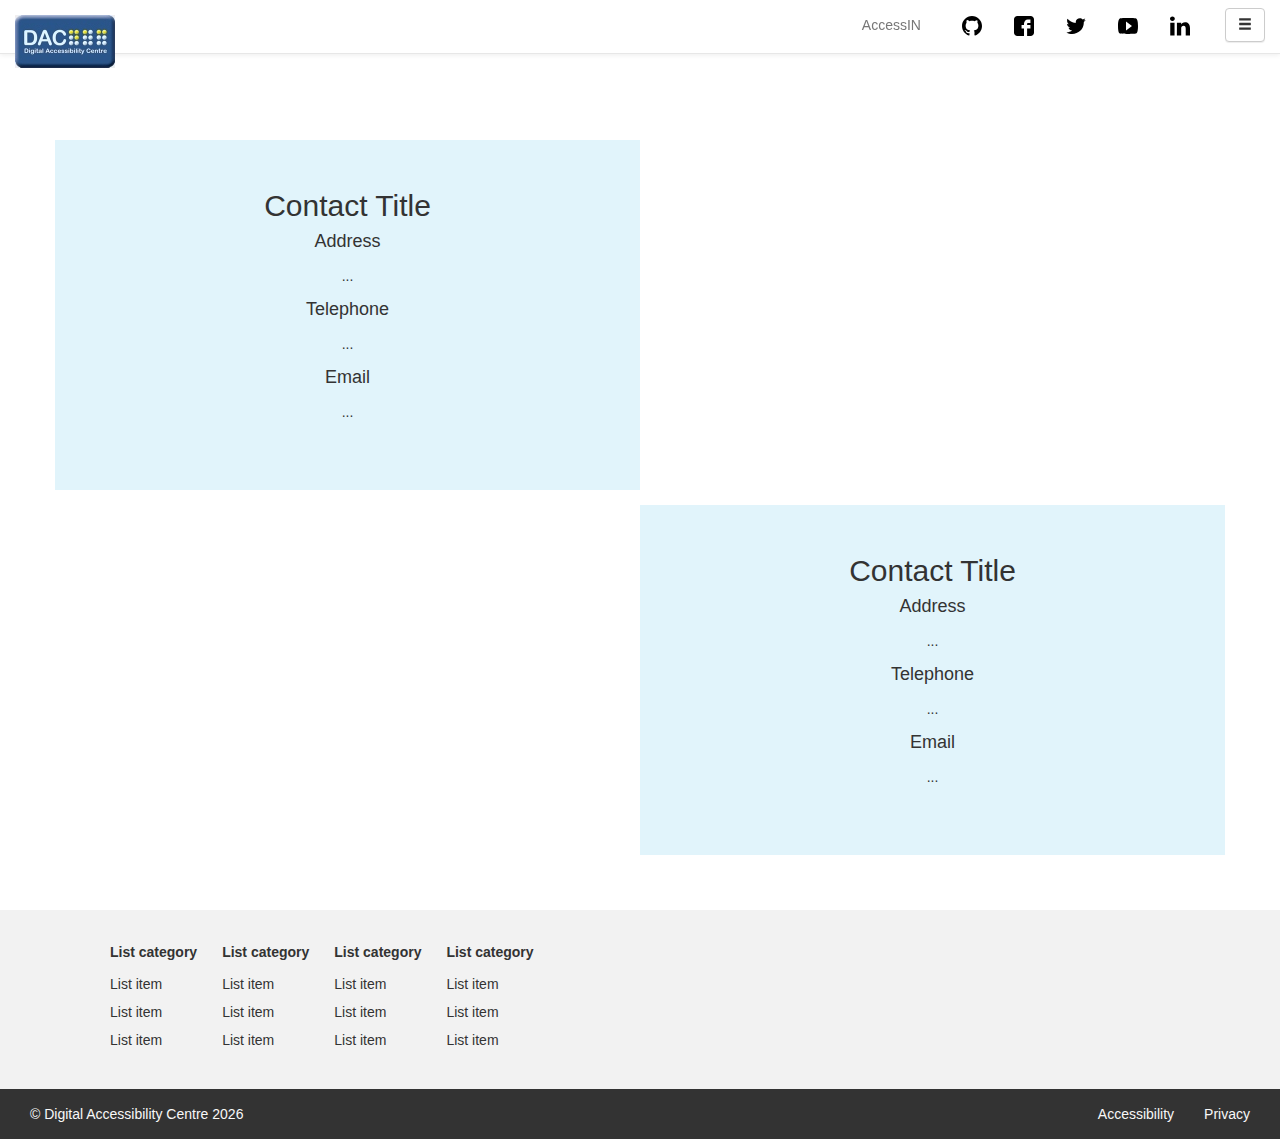
<file: contact.html>
<!doctype html>
<!--[if lt IE 7]>      <html class="no-js lt-ie9 lt-ie8 lt-ie7" lang=""> <![endif]-->
<!--[if IE 7]>         <html class="no-js lt-ie9 lt-ie8" lang=""> <![endif]-->
<!--[if IE 8]>         <html class="no-js lt-ie9" lang=""> <![endif]-->
<!--[if lt IE 9]>
	<script>
		document.createElement('video');
	</script>
<![endif]-->
<html lang="en">
<head>
	<meta charset="utf-8">
	<meta http-equiv="X-UA-Compatible" content="IE=edge,chrome=1">
	<title>Digital Accessibility Centre - DAC</title>
	<meta name="description" content="">
	<meta name="viewport" content="width=device-width, initial-scale=1">
	<link rel="stylesheet" href="css/bootstrap.min.css">
	<link rel="stylesheet" href="css/bootstrap-theme.css">

</head>

<body>
    <div class="wrapper">
        <header class="smaller stay-smaller">
			<nav id="" class="navbar navbar-default navbar-fixed-top" role="navigation">
				<div>
					<!--[if lt IE 10]>
						<span class="header-notice">You are using an <strong>outdated</strong> browser. Please <a href="http://browsehappy.com/">upgrade your browser</a> to improve your experience.</span>
					<![endif]-->
					<noscript>
						<span class="header-notice">We have detected you have Javascript disabled. Unfortunately, some features on this page may not function correctly.</span>
					</noscript>
					<a href="#content" class="sr-only sr-only-focusable header-notice"><span>Skip to main content</span></a>
				</div>
				<div class="container-fluid">
					<div class="row">
						<div class="navbar-header col-xs-6 col-sm-4 col-md-4">
							<a class="navbar-brand" href="#" id="logo"><span></span></a>
						</div>
						<div class="hidden-xs col-xs-6 col-sm-8 col-md-8">
							<ul class="nav navbar-nav pull-right nav-pills">
								<li role="header link"><a href="#">AccessIN</a></li>
								<li role="header link">&ensp;</li>
								<li role="header link" 	class="social-media"><a href="#"><img src="icon/1469573946_mark-github.svg" alt="GitHub"></a></li>
								<li role="header link"  class="social-media"><a href="#"><img src="icon/1469573976_facebook-logo.svg" alt="Facebook"></a></li>
								<li role="header link"  class="social-media"><a href="#"><img src="icon/1469574026_Twitter.svg" alt="Twitter"></a></li>
								<li role="header link"  class="social-media"><a href="#"><img src="icon/1469574051_video-youtube.svg" alt="YouTube"></a></li>
								<li role="header link"  class="social-media"><a href="#"><img src="icon/1469574110_linkedin-logo.svg" alt="LinkedIn"></a></li>
								<li role="header link"  class="social-media">&ensp;</li>
								<li role="header link">&ensp;</li>
								<li role="header link" class="tooltip-button-wrapper" data-toggle="tooltip" data-placement="bottom" title="Menu"><button role="button" type="button" class="btn btn-default navbar-btn" data-toggle="modal" data-target="#main-menu-modal" data-backdrop="static" data-keyboard="false"><span class="glyphicon glyphicon-menu-hamburger" aria-label="Website Menu"></button></li>
							</ul>
						</div>
						<div id="mobile-menu" class="visible-xs col-xs-6">	
							<ul class="nav navbar-nav nav-pills pull-right">
								<li role="header link"><a href="#">A</a></li>
								<li role="header link">&ensp;</li>
								<li role="header link"><button id="menu-hamburger-button" role="button" type="button" class="btn btn-default navbar-btn" data-toggle="modal" data-target="#main-menu-modal" data-backdrop="static" data-keyboard="false"><span class="glyphicon glyphicon-menu-hamburger" aria-label="Website Menu"></span></button></li>
							</ul>
						</div>
					</div>	
				</div>
			</nav>
		</header>
        <hr>
        <section>
        <!-- See blog for header -->
            <div class="contact-info">
                <div class="container"> 
                    <div class="row contact-info-left">
                        <div class="col-xs-12 col-md-6 contact-info-map">
                            <iframe class="img-responsive" src="https://www.google.com/maps/embed?pb=!1m18!1m12!1m3!1d2475.5950716287757!2d-3.8576157840104655!3d51.64894040816489!2m3!1f0!2f0!3f0!3m2!1i1024!2i768!4f13.1!3m3!1m2!1s0x486e5e45ac81de93%3A0x9851d5cd9de80ede!2sThe+Digital+Accessibility+Centre+Ltd!5e0!3m2!1sen!2suk!4v1469711385711" frameborder="0" style="border:0" allowfullscreen></iframe>
                        </div>
                        <div class="col-xs-12 col-md-6">
                            <div class="contact-info-content text-center">
                                <h2>Contact Title</h2><span class="contact-info-icon"></span>
                                <div class="contact-info-text">
                                    <h3 class="h4">Address</h3>
                                    <p>...</p>
                                    <h3 class="h4">Telephone</h3>
                                    <p>...</p>    
                                    <h3 class="h4">Email</h3>
                                    <p>...</p>
                                </div>
                            </div>
                        </div>
                    </div>
                    <div class="row contact-info-right">
                        <div class="col-xs-12 col-md-6 contact-info-map">
                            <iframe class="img-responsive" src="https://www.google.com/maps/embed?pb=!1m18!1m12!1m3!1d2475.5950716287757!2d-3.8576157840104655!3d51.64894040816489!2m3!1f0!2f0!3f0!3m2!1i1024!2i768!4f13.1!3m3!1m2!1s0x486e5e45ac81de93%3A0x9851d5cd9de80ede!2sThe+Digital+Accessibility+Centre+Ltd!5e0!3m2!1sen!2suk!4v1469711385711" frameborder="0" style="border:0" allowfullscreen></iframe>
                        </div>
                        <div class="col-xs-12 col-md-6">
                            <div class="contact-info-content text-center">
                                <h2>Contact Title</h2><span class="contact-info-icon"></span>
                                <div class="contact-info-text">
                                    <h3 class="h4">Address</h3>
                                    <p>...</p>
                                    <h3 class="h4">Telephone</h3>
                                    <p>...</p>    
                                    <h3 class="h4">Email</h3>
                                    <p>...</p>
                                </div>
                            </div>
                        </div>
                    </div>
                </div>
            </div>
        </section>
             <hr>
        <div class="push"></div>
    </div>

    <footer class="footer">
		<div id="sitemap" class="container">
			<nav>					
				<h2 class="sr-only">Sitemap</h2>
				<ul class="inline-list">
					<li>
						<h3 class="h5"><strong>List category</strong></h3>
						<ul>
							<li><a href="#">List item</a></li>
							<li><a href="#">List item</a></li>
							<li><a href="#">List item</a></li>
						</ul>
					</li>
					<li>
						<h3 class="h5"><strong>List category</strong></h3>
						<ul>
							<li><a href="#">List item</a></li>
							<li><a href="#">List item</a></li>
							<li><a href="#">List item</a></li>
						</ul>
					</li>
					<li>
						<h3 class="h5"><strong>List category</strong></h3>
						<ul>
							<li><a href="#">List item</a></li>
							<li><a href="#">List item</a></li>
							<li><a href="#">List item</a></li>
						</ul>
					</li>
					<li>
						<h3 class="h5"><strong>List category</strong></h3>
						<ul>
							<li><a href="#">List item</a></li>
							<li><a href="#">List item</a></li>
							<li><a href="#">List item</a></li>
						</ul>
					</li>
				</ul>
			</nav>
		</div>
		<br>
		<div id="bottom-footer" class="container-fluid">
			<span class="pull-left copy-text">&copy; Digital Accessibility Centre <span id="current-year"></span></span>
			<nav>
				<ul class="pull-right inline-list">
					<li role="footer item"><a href="#">Accessibility</a></li>
					<li role="footer item"><a href="#">Privacy</a></li>
				</ul>
			</na>
		</div>
	<!-- /container -->
	</footer>

            <script src="https://ajax.googleapis.com/ajax/libs/jquery/1.11.2/jquery.min.js"></script>
            <script type="text/javascript">window.jQuery || document.write('<script src="js/vendor/jquery-1.11.2.min.js"><\/script>')</script>
            <script type="text/javascript" src="js/bootstrap.min.js"></script>
            <script src="js/main.js"></script>
            <script type="text/javascript" src="js/respond.js"></script>
            <script type="text/javascript">
                $(function(){
                    var footerHeight = $(".footer").height();
                    $(".wrapper").css({ "margin-bottom" : "-"+footerHeight+"px"});
                    $(".push").css({ "height" : footerHeight+"px"});
                });
            </script>
       
  
</body>
</file>
